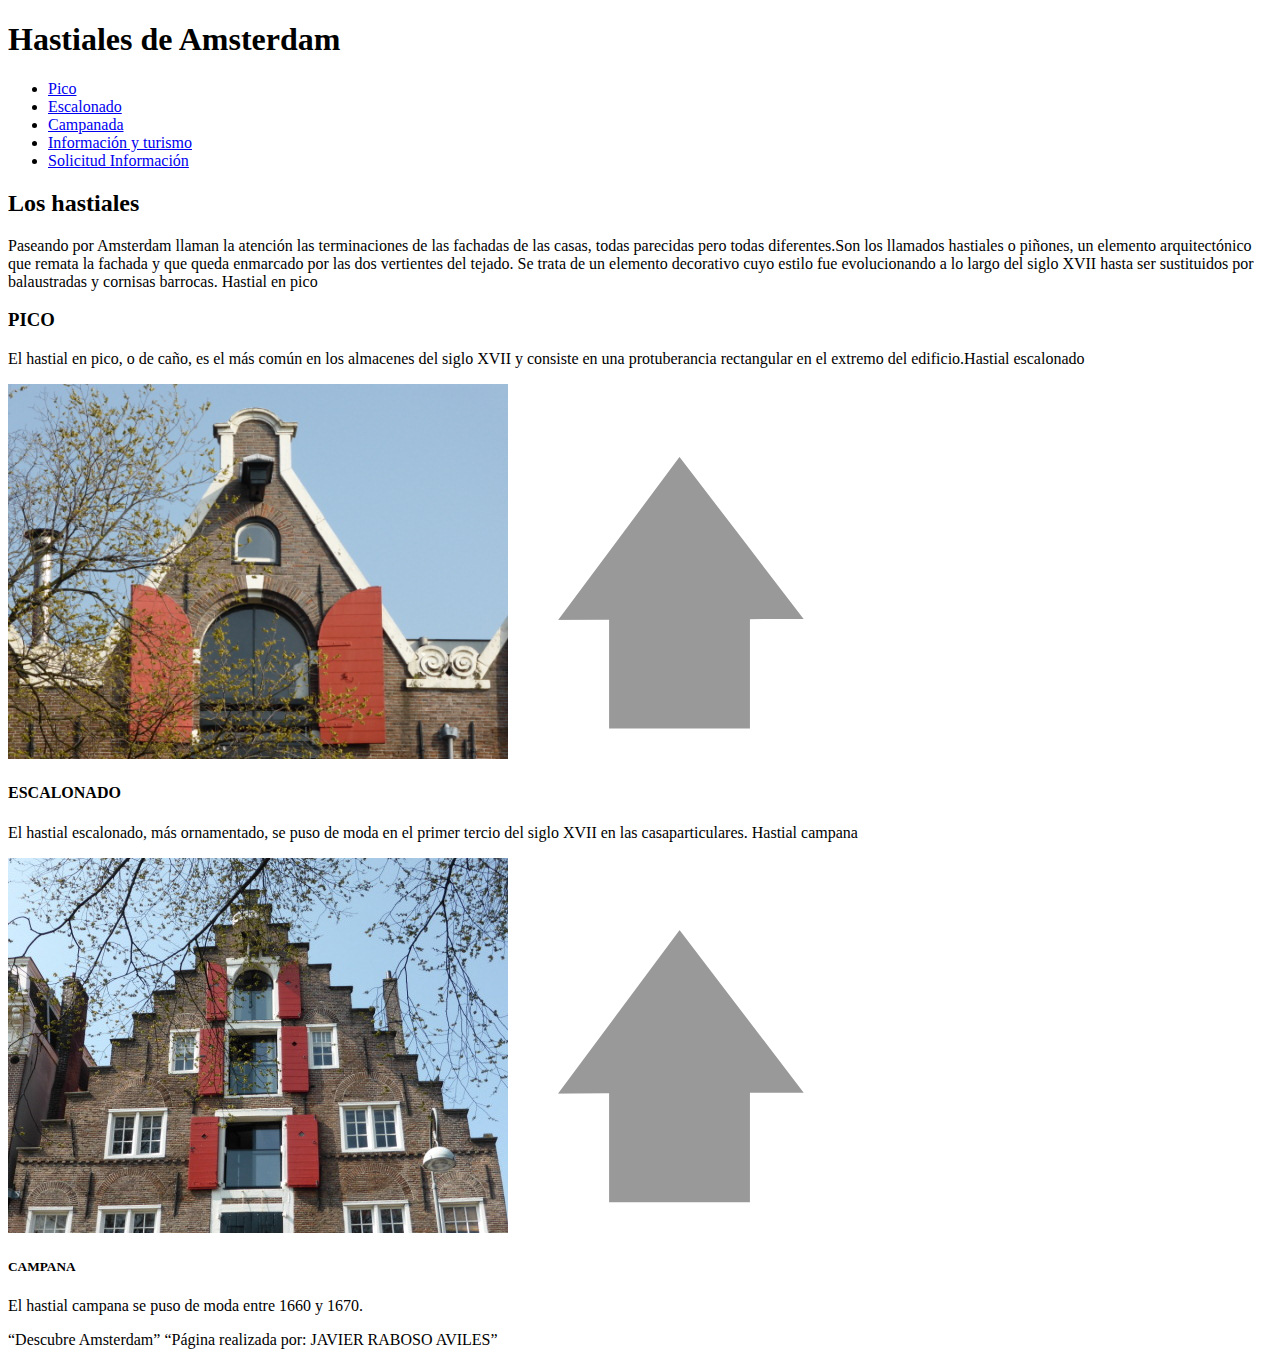
<file: Prueba1/index.html>
<!DOCTYPE html>
<html lang="esp">
<head>
    <title>Descubre Amsterdam</title>
</head>
<body>
    <header><h1 id="inicio">Hastiales de Amsterdam</h1></header>
    <nav>
        <ul>
            <li><a href="#pico">Pico</a></li>
            <li><a href="#escalonado">Escalonado</a></li>
            <li><a href="#campanada">Campanada</a></li>
            <li><a href="https://www.iamsterdam.com/es/">Información y turismo</a></li>
            <li><a href="solinfo.html">Solicitud Información</a></li>
        </ul>
    </nav>
    <h2>Los hastiales</h2>
        <article>
            <p>Paseando por Amsterdam llaman la atención las terminaciones de las fachadas de las casas,
todas parecidas pero todas diferentes.Son los llamados hastiales o piñones, un elemento arquitectónico que remata la fachada y que queda
enmarcado por las dos vertientes del tejado. Se trata de un elemento decorativo cuyo estilo fue
evolucionando a lo largo del siglo XVII hasta ser sustituidos por balaustradas y cornisas barrocas.
Hastial en pico </p>
        </article>
    <section id="pico">
    <h3>PICO</h3>
        <p>El hastial en pico, o de caño, es el más común en los almacenes del siglo XVII y consiste en una
protuberancia rectangular en el extremo del edificio.Hastial escalonado</p>
        <img src="images/hastiales-pico-prinsengracht-213.jpg" alt="pico">
        <a href="#inicio"><img src="images/hastiales-flecha.svg" alt="flecha"></a>
    </section>

    <section id="escalonado">
    <h4>ESCALONADO</h4>
        <p>El hastial escalonado, más ornamentado, se puso de moda en el primer tercio del siglo XVII en las casaparticulares.
Hastial campana</p>
        <img src="images/hastiales-escalonado-singel-2.jpg" alt="escalonado">
        <a href="#inicio"><img src="images/hastiales-flecha.svg" alt="flecha"></a>
    </section>

    <section id="campanada">
    <h5>CAMPANA</h5>
        <p>El hastial campana se puso de moda entre 1660 y 1670.</p>
    </section>

    
</body>
<footer>
    <q>Descubre Amsterdam</q>
    <q>Página realizada por: JAVIER RABOSO AVILES</q>

</footer>
</html>
</file>
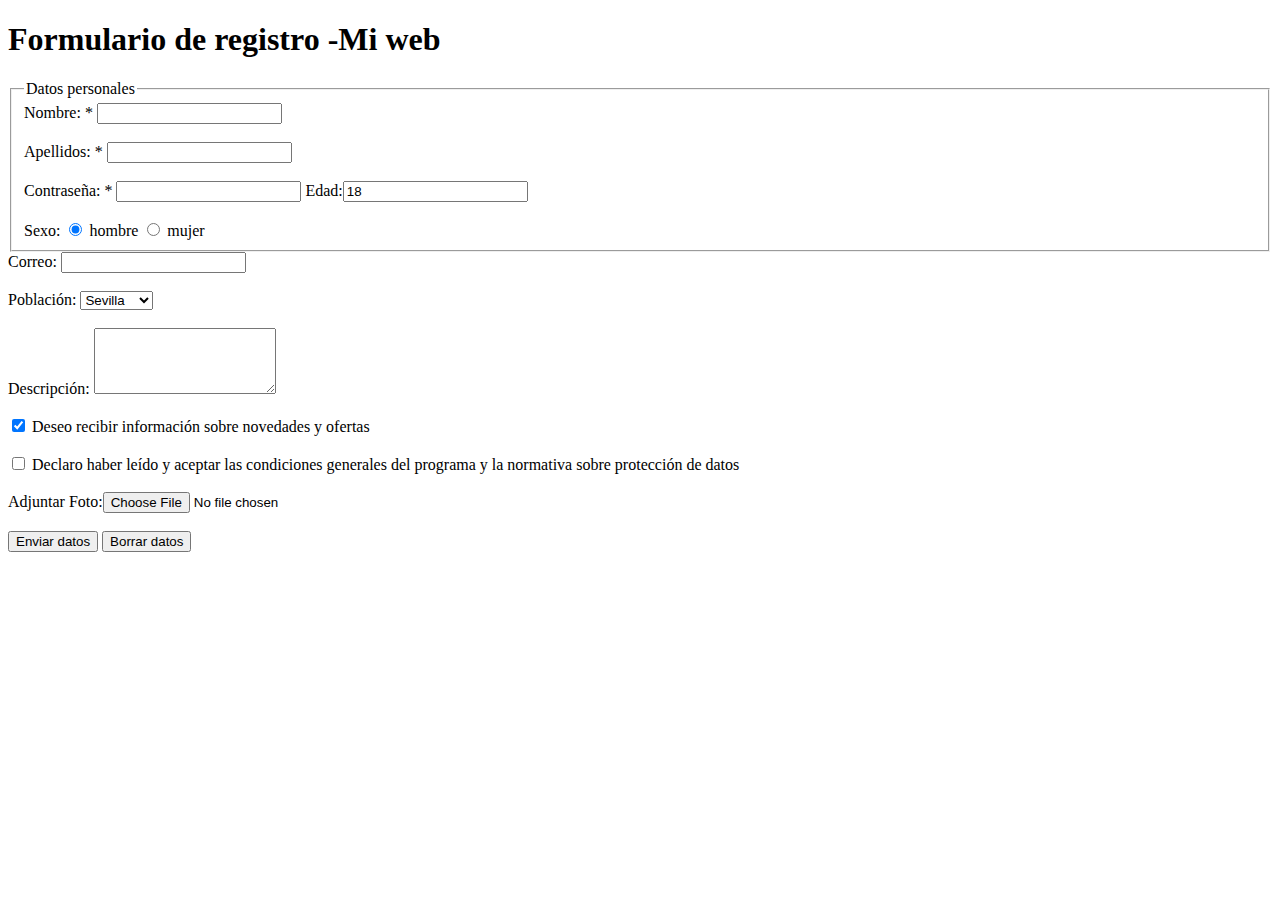
<file: TAREA_FORMULARIO_JAVIER_RABOSO/index.html>
<!DOCTYPE html>
<html lang="es">
<head>
    <meta charset="UTF-8">
    <meta name="viewport" content="width=device-width, initial-scale=1.0">
    <title>FORMULARIO</title>
</head>
<body>
    <header><h1>Formulario de registro -Mi web</h1></header>
    
    <main>
    
    <form action="procesa.php" method="get">
        <fieldset>
            <legend>Datos personales</legend>
            <label for="nombre">Nombre:  *</label>  <input type="text" name="nombre" id="nombre" maxlength="20" required>
            <br>
            <br>
            <label for="Apellidos">Apellidos: *</label> <input type="text" name="apellidos"
            id="apellidos" maxlength="30" required>
            <br>
            <br>
            <label for="password">Contraseña: *</label> <input type="password" name="paswword" id="password" maxlength="8" required>
            <label>Edad:<input type="edad" id="edad" name="edad" value="18"></label>
            <br>
            <br>
            <label for="sexo">Sexo: </label>
                <input type="radio" name="sexo" value="hombre" checked> hombre
                <input type="radio" name="sexo" value="mujer" > mujer
        </fieldset>
        
        <label for="correo">Correo:  </label>  <input type="text" name="corrreo" id="correo" readonly>
        <br>
        <br>
        <label for="población">Población: </label>
        <select name="población" id="población">
            <option value="Sevilla" selected>Sevilla</option> 
            <option value="Alicante">Alicante</option>
            <option value="Madrid">Madrid</option>
            <option value="Valencia">Valencia</option>
        </select>
        <br>
        <br>
        <label for="descripcion ">Descripción:</label> <textarea col="3" rows="4" name="descripcion" id="descripcion"></textarea>
        <br>
        <br>
        <label>
            <input type="checkbox" name="información" checked>
            Deseo recibir información sobre novedades y ofertas
        </label>
        <br>
        <br>
        <label>
            <input type="checkbox" name="condiciones">
            Declaro haber leído y aceptar las condiciones generales del programa y la normativa sobre protección de datos
        </label>
        <br>
        <br>
        <label for="foto">Adjuntar Foto:</label><input type="file" name="foto" id="foto">
        <br>
        <br>
            <input type="submit" value="Enviar datos">
            <input type="reset" value="Borrar datos">
    </form>
    </main>
    <footer>
    </footer>
</body>
</html>
</file>
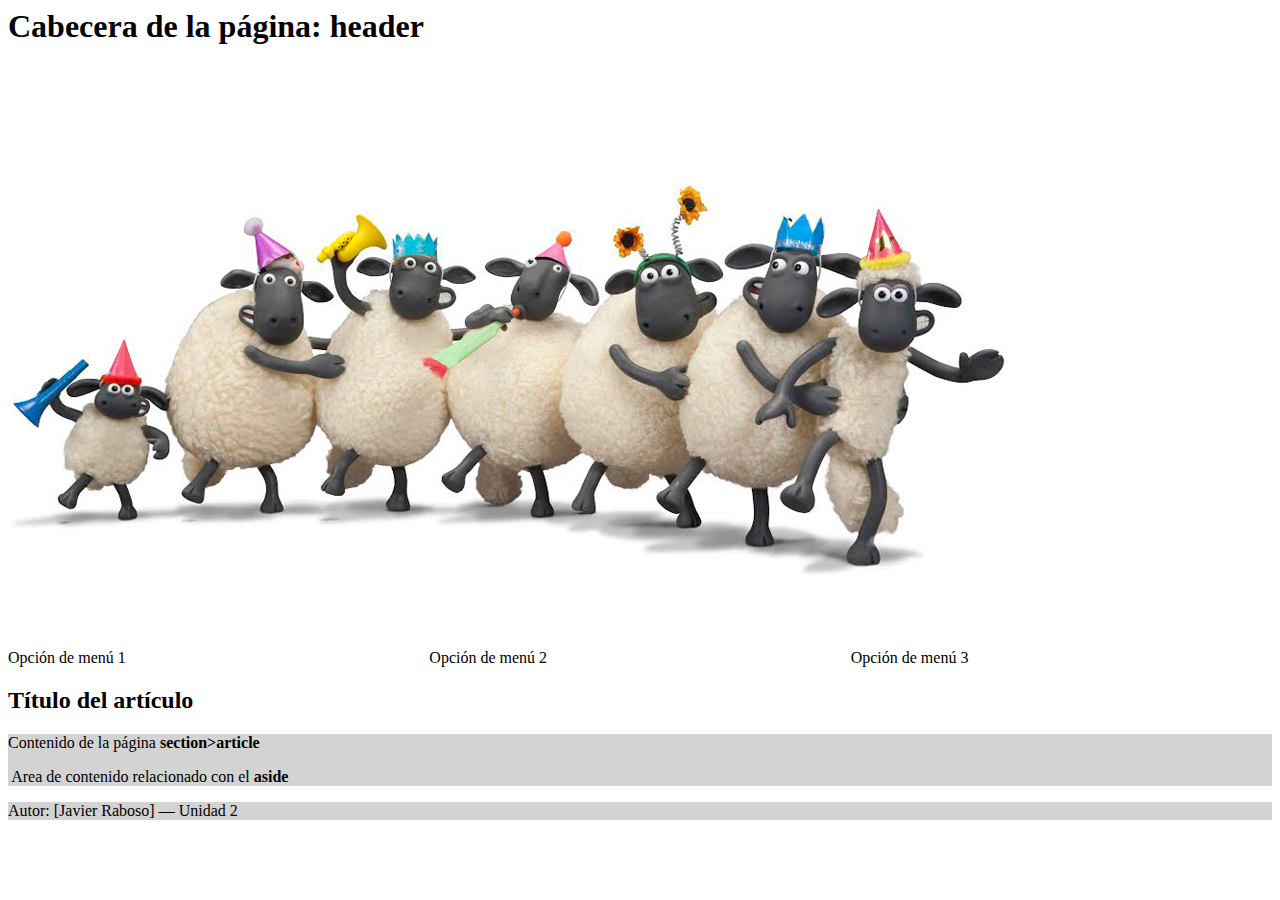
<file: ut1_ovejas/index.html>
<!DOCTYPE html>
<html lang="es">
<head>
    <meta charset="UTF-8">
    <meta name="viewport" content="width=device-width, initial-scale=1.0">
    <title>Práctica Imagen Responsiva</title>
    <link rel="stylesheet" href="css/estilo.css">
</head>
<body>
    <header>
        <h1>Cabecera de la página: header</h1>
    </header>

    <main>
        <section>
            <picture>
                <source media="(min-width: 1200px)" srcset="images/shaum6.jpg">
                <source media="(min-width: 1000px)" srcset="images/shaum5.jpg">
                <source media="(min-width: 800px)" srcset="images/shaum4.jpg">
                <source media="(min-width: 600px)" srcset="images/shaum3.jpg">
                <source media="(min-width: 400px)" srcset="images/shaum2.jpg">
                <source media="(min-width: 300px)" srcset="images/shaum1.jpg">
                <img src="shaum1.jpg" alt="Imagen de ejemplo adaptable al tamaño de la ventana">
            </picture>
        </section>
    </main>
        <nav>
            <ul>
                <li>Opción de menú 1</li>
                <li>Opción de menú 2</li>
                <li>Opción de menú 3</li>
            </ul>
        </nav>

    <section>
        <h2>Título del artículo</h2>
        <article>
            Contenido de la página <strong>section>article</strong>
        <aside>
            <p>Area de contenido relacionado con el <strong>aside</strong></p>
        </aside>
        </article>
    </section>

    <footer>
        <p>Autor: [Javier Raboso] — Unidad 2</p>
    </footer>
</body>
</html>
</file>
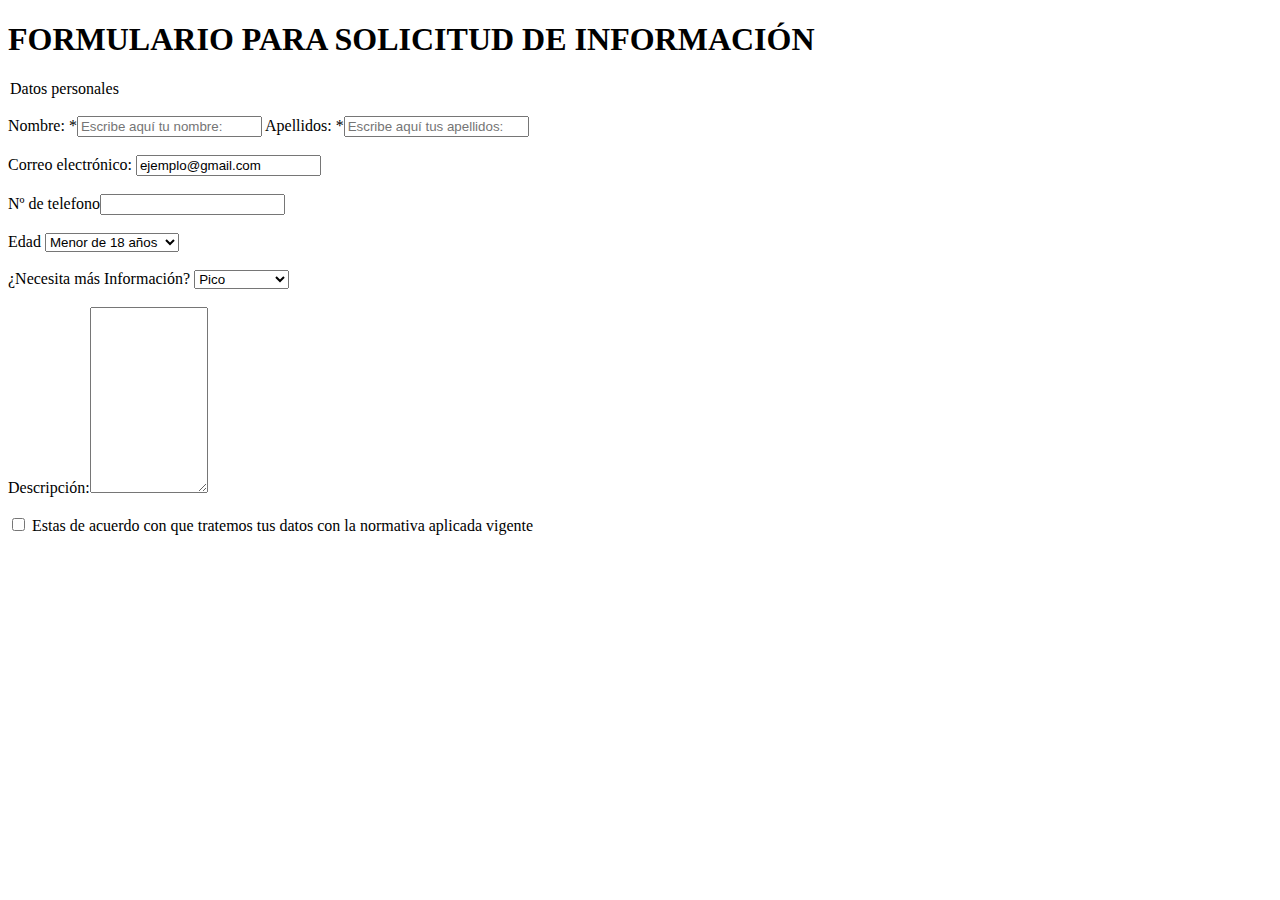
<file: Prueba1/solinfo.html>
<!DOCTYPE html>
<html lang="esp">
<head>
    <meta charset="UTF-8">
    <meta name="viewport" content="width=device-width, initial-scale=1.0">
    <title>FORMULARIO</title>
</head>
<body>
    <h1><header>FORMULARIO PARA SOLICITUD DE INFORMACIÓN</header></h1>
    <main>
    <form action="amsterdam@ie.com" method="post">
        <legend>Datos personales</legend><br>
        <label for="nombre">Nombre: *</label><input type="text" name="nombre" id="nombre" placeholder="Escribe aquí tu nombre:"  max="30" required>
        <label for="apellidos">Apellidos: *</label><input type="text" name="apellidos" id="apellidos" placeholder="Escribe aquí tus apellidos:" max="30" required>
        <br>
        <br>
        <label for="email">Correo electrónico: </label><input type="text" name="email" id="email" value="ejemplo@gmail.com">
        <br>
        <br>
        <label for="telefono">Nº de telefono</label><input type="number" name="telefono" id="telefono">
        <br>
        <br>
        <label for="edad">Edad</label>
            <select name="edad" id="edad">
                <option value="-18">Menor de 18 años</option> 
                <option value="18/38">Entre 18 y 38 años</option>
                <option value="+38">Mayor de 38 años</option>
            </select>
        <br>
        <br>
        <label for="informacion">¿Necesita más Información?</label>
            <select id="informacion" name="informacion">
                <option value="pico">Pico</option>
                <option value="escalonado">Escalonado</option>
                <option value="campanada">Campanada</option>
            </select>
        <br>
        <br>
        <label for="descripcion">Descripción:</label><textarea cols="12" rows="12" maxlength="255" name="descripcion" id="descripcion"></textarea>
        <br>
        <br>
        <label>
            <input type="checkbox" name="información" >
            Estas de acuerdo con que tratemos tus datos con la normativa aplicada vigente
        </label>

    </main>
    
</body>
</html>
</file>
<file: ut1_ovejas/css/estilo.css>
@charset "utf-8";
.caja {	width:80%;
	margin-left:auto;
	margin-right:auto;
}
.caja header {
	background-color: LightGray;
	text-align:center;
	margin-bottom:0.2em;
}
h1 {
	margin:0;
}
nav ul {
	list-style-type:none;
	margin:0;
	padding:0;
	margin-bottom:0.2em;
	display:flex;
	flex-direction: row;
}
nav li { flex-grow: 1; }
nav a {
	display:block;
	padding:1em;
	background-color:LightGray;
	text-align:center;
	margin-right:0.2em;
	text-decoration:none;
	color:#000000;
}
nav a:hover {
	background-color:LightCoral; 
}
.contenido {
	margin-bottom:0.2em;
	display:flex;
	flex-direction: row;
}
article {
	background-color:LightGray;
	flex-basis: 70%
}
aside {
	background-color:LightGray;
	flex-basis: 30%;
	margin-left:0.2em;
}
footer {
	background-color:LightGray;
}
</file>
